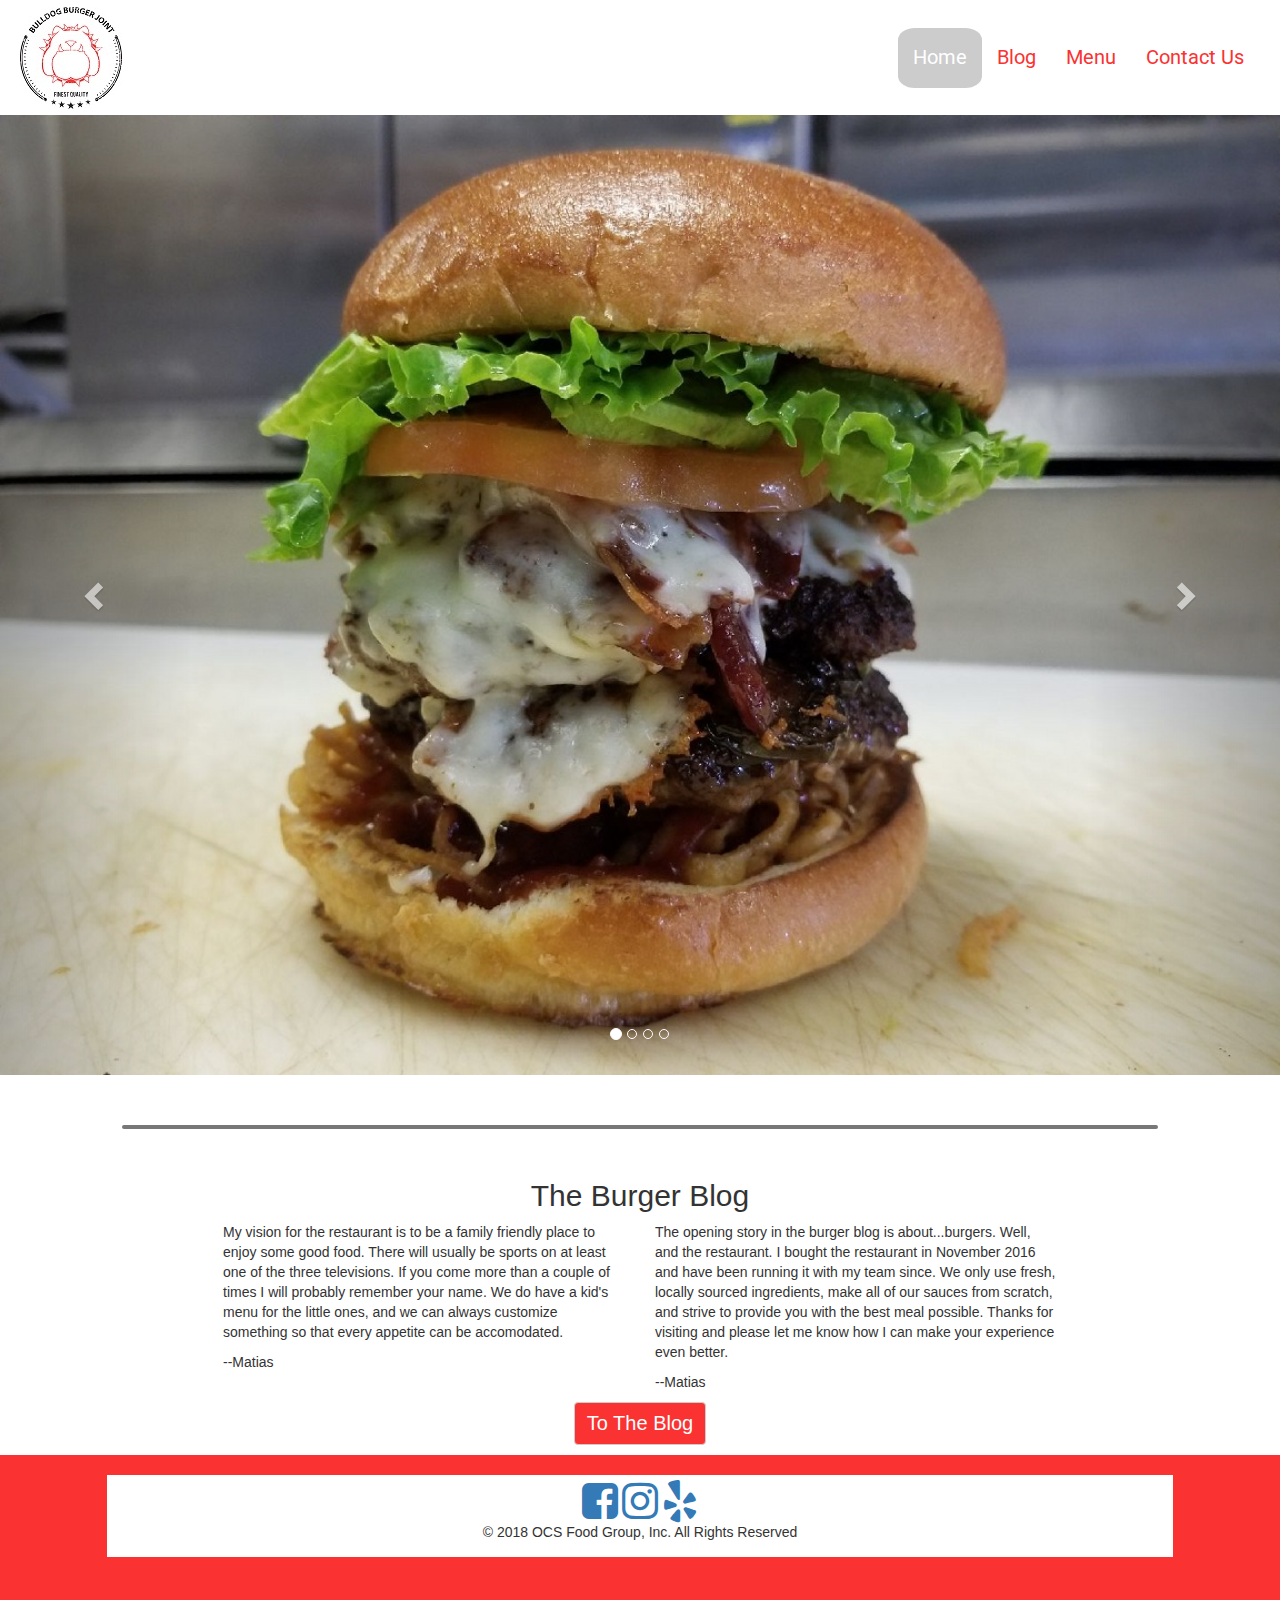
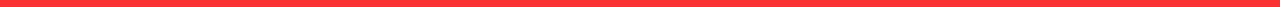
<file: index.html>
<!DOCTYPE html>
<html lang="en">
<head>
	<meta charset="UTF-8">
	<meta name="viewport" content="width=device-width, initial-scale=1.0">
	<title>Bulldog Burger Joint</title>
	<link rel="stylesheet" href="css/reset.css">
	<link rel="stylesheet" href="css/bootstrap.min.css">
	<link rel="stylesheet" href="css/font-awesome.min.css">
	<link rel="stylesheet" href="css/styles.css">
</head>
<body data-spy="scroll" data-target="#navbar-scroll">
	<div class="container-fluid">
		<div id="home" class="row">  <!-- home start-->
			<header>
				<div class="logo">
					<img src="./img/bulldog_logo_sm.jpg" alt="Bulldog Burger Logo">
				</div>
				<nav id="navbar-scroll" class="navbar pull-right">
					<ul class="nav nav-pills" role="tablist">
						<li><a href="#home">Home</a></li>
						<li><a href="#main-blog">Blog</a></li>
						<li><a href="menu.html">Menu</a></li>
						<li><a href="contact.html">Contact Us</a></li>
					</ul>
				</nav>
			</header>
			<div id="carousel-example-generic" class="carousel slide" data-ride="carousel">
			  <!-- Indicators -->
			  <ol class="carousel-indicators">
			    <li data-target="#carousel-example-generic" data-slide-to="0" class="active"></li>
			    <li data-target="#carousel-example-generic" data-slide-to="1"></li>
			    <li data-target="#carousel-example-generic" data-slide-to="2"></li>
					<li data-target="#carousel-example-generic" data-slide-to="3"></li>
			  </ol>

			  <!-- Wrapper for slides -->
			  <div class="carousel-inner" role="listbox">
			    <div class="item active">
			      <img class="img-responsive" src="./img/big_bulldog.jpg" alt="Big Bulldog Burger">
			    </div>
			    <div class="item">
			      <img src="./img/philly_fries.jpg" alt="Philly Cheesesteak Fries">
			    </div>
					<div class="item">
						<img src="./img/big_bulldog_x2.jpg" alt="Two Big Bulldog Burgers">
					</div>
					<div class="item">
						<img src="./img/burger_row_2.jpg" alt="Row of Delicious Burgers">
					</div>
			  </div>

			  <!-- Controls -->
			  <a class="left carousel-control" href="#carousel-example-generic" role="button" data-slide="prev">
			    <span class="glyphicon glyphicon-chevron-left" aria-hidden="true"></span>
			    <span class="sr-only">Previous</span>
			  </a>
			  <a class="right carousel-control" href="#carousel-example-generic" role="button" data-slide="next">
			    <span class="glyphicon glyphicon-chevron-right" aria-hidden="true"></span>
			    <span class="sr-only">Next</span>
			  </a>
			</div>

		</div>  <!-- home end-->
		<div id="main-blog" class="row">  <!-- blog start-->
			<div class="col-md-10 col-sm-10 col-xs-10 col-md-offset 1 col-sm-offset-1 col-xs-offset-1 container-border">
				<h2>The Burger Blog</h2>
				<div class="col-md-5 col-md-offset-1">
					<p>My vision for the restaurant is to be a family friendly place to enjoy some good food. There will usually be sports on at least one of the three televisions. If you come more than a couple of times I will probably remember your name. We do have a kid's menu for the little ones, and we can always customize something so that every appetite can be accomodated.</p>
					<p>--Matias</p>
				</div>
				<div class="col-md-5">
					<p>The opening story in the burger blog is about...burgers. Well, and the restaurant. I bought the restaurant in November 2016 and have been running it with my team since. We only use fresh, locally sourced ingredients, make all of our sauces from scratch, and strive to provide you with the best meal possible. Thanks for visiting and please let me know how I can make your experience even better.</p>
					<p>--Matias</p>
				</div>
				<div class="col-md-12 blog-button-holder">
					<a href="blog.html" class="btn btn-default blog-button" role="button">To The Blog</a>
				</div>
			</div>
		</div>  <!-- blog end-->
		<div id="footer" class="row">  <!--footer start-->
			<div class="col-md-10 col-sm-10 col-xs-10 footer-container">
				<div>
					<a href="https://www.facebook.com/Bulldogburgerjoint/" target="_blank" title="Facebook"><span class="fa fa-facebook-square fa-3x" aria-hidden="true"></span></a>
					<a href="https://www.instagram.com/BulldogBurgerJoint/" target="_blank" title="Instagram"><span class="fa fa-instagram fa-3x" aria-hidden="true"></span></a>
					<a href="https://www.yelp.com/biz/bulldog-burger-bistro-fresno" target="_blank" title="Yelp"><span class="fa fa-yelp fa-3x" aria-hidden="true"></span></a>
					<p class="footer-text">&copy; 2018 OCS Food Group, Inc. All Rights Reserved</p>
				</div>
			</div>
		</div> <!--footer end-->
	</div>
	<!-- javascript	 -->
	<script src="https://ajax.googleapis.com/ajax/libs/jquery/1.11.3/jquery.min.js"></script>
	<script src="js/bootstrap.min.js"></script>
	<script type="text/javascript">
		$(document).ready(function() {
			$('body').scrollspy({target: "#navbar-scroll", offset: 50});
			$(".navbar a").on('click', function(event) {
				if (this.hash !== "") {
					event.preventDefault();
					const hash = this.hash;
					$('html, body').animate({
						scrollTop: $(hash).offset().top
					}, 800, function(){
						window.location.hash = hash;
					});
				}
			});
		});
	</script>
</body>
</html>
</file>
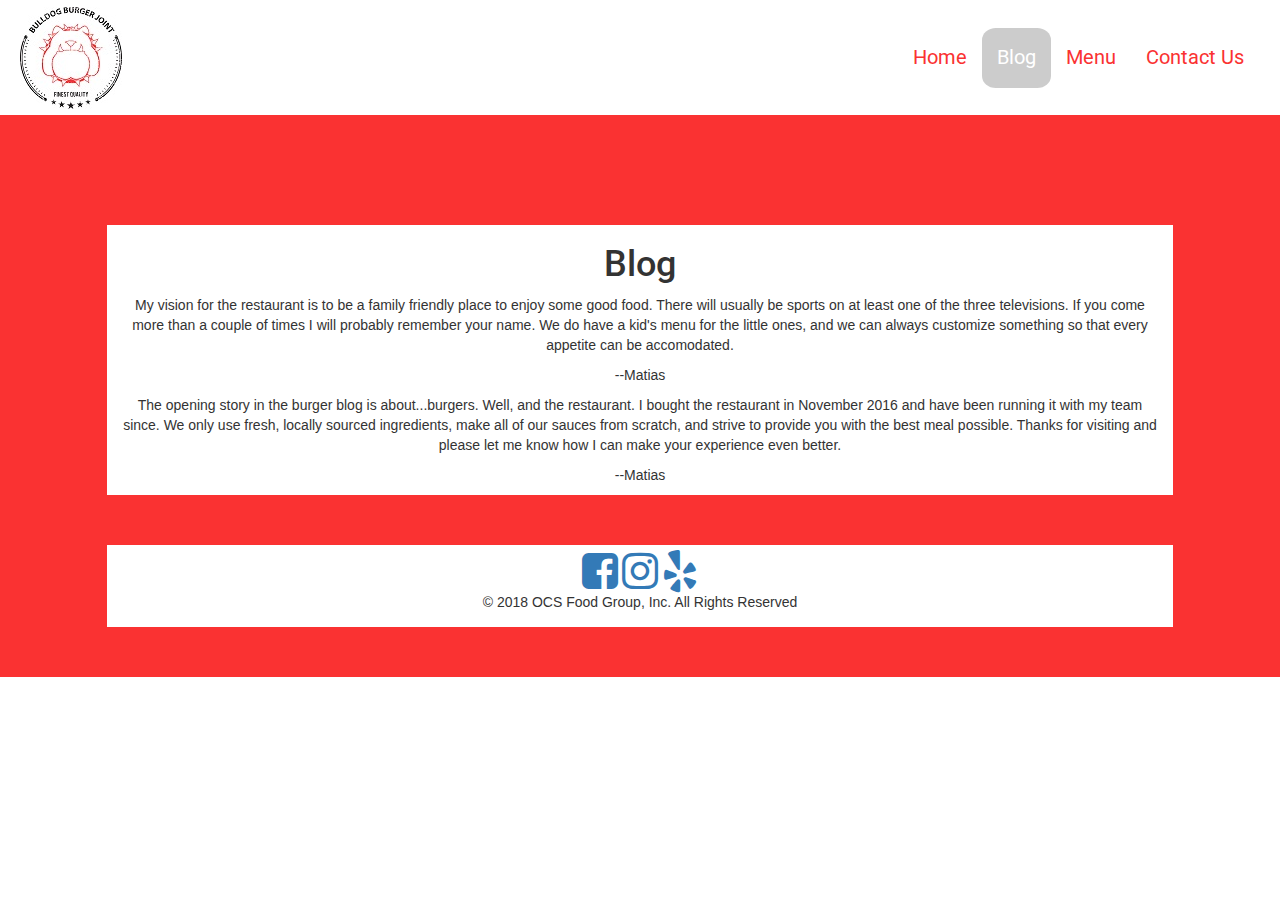
<file: blog.html>
<!DOCTYPE html>
<html lang="en">
<head>
	<meta charset="UTF-8">
	<meta name="viewport" content="width=device-width, initial-scale=1.0">
	<title>Bulldog Burger Joint - Blog</title>
	<link rel="stylesheet" href="css/reset.css">
	<link rel="stylesheet" href="css/bootstrap.min.css">
	<link rel="stylesheet" href="css/font-awesome.min.css">
	<link rel="stylesheet" href="css/styles.css">
</head>
<body data-spy="scroll" data-target="#navbar-scroll">
	<div class="container-fluid">
		<div id="home" class="row">  <!-- home start-->
			<header>
				<div class="logo">
					<img src="./img/bulldog_logo_sm.jpg" alt="Bulldog Burger Logo">
				</div>
				<nav id="navbar-scroll" class="navbar pull-right">
					<ul class="nav nav-pills" role="tablist">
						<li><a href="index.html">Home</a></li>
						<li><a href="#blog">Blog</a></li>
						<li><a href="menu.html">Menu</a></li>
						<li><a href="contact.html">Contact Us</a></li>
					</ul>
				</nav>
			</header>
		</div>  <!-- home end-->
		<div id="blog" class="row">  <!--blog start-->
			<div class="col-md-10 col-sm-10 col-xs-10 section-container">
				<div>
					<h2 class="section-header">Blog</h2>
						<section>
							<article>
								<p>My vision for the restaurant is to be a family friendly place to enjoy some good food. There will usually be sports on at least one of the three televisions. If you come more than a couple of times I will probably remember your name. We do have a kid's menu for the little ones, and we can always customize something so that every appetite can be accomodated.</p>
								<p>--Matias</p>
							</article>
	  					<article>
					  	  <p>The opening story in the burger blog is about...burgers. Well, and the restaurant. I bought the restaurant in November 2016 and have been running it with my team since. We only use fresh, locally sourced ingredients, make all of our sauces from scratch, and strive to provide you with the best meal possible. Thanks for visiting and please let me know how I can make your experience even better.</p>
								<p>--Matias</p>
	 					 	</article>
	 					</section>
				</div>
			</div>
		</div>  <!-- blog end-->
		<div id="footer" class="row">  <!--footer start-->
			<div class="col-md-10 col-sm-10 col-xs-10 footer-container">
				<div>
					<a href="https://www.facebook.com/Bulldogburgerjoint/" target="_blank" title="Facebook"><span class="fa fa-facebook-square fa-3x" aria-hidden="true"></span></a>
					<a href="https://www.instagram.com/BulldogBurgerJoint/" target="_blank" title="Instagram"><span class="fa fa-instagram fa-3x" aria-hidden="true"></span></a>
					<a href="https://www.yelp.com/biz/bulldog-burger-bistro-fresno" target="_blank" title="Yelp"><span class="fa fa-yelp fa-3x" aria-hidden="true"></span></a>
					<p class="footer-text">&copy; 2018 OCS Food Group, Inc. All Rights Reserved</p>
				</div>
			</div>
		</div> <!--footer end-->
	</div>
	<!-- javascript	 -->
	<script src="https://ajax.googleapis.com/ajax/libs/jquery/1.11.3/jquery.min.js"></script>
	<script src="js/bootstrap.min.js"></script>
	<script type="text/javascript">
		$(document).ready(function() {
			$('body').scrollspy({target: "#navbar-scroll", offset: 50});
			$(".navbar a").on('click', function(event) {
				if (this.hash !== "") {
					event.preventDefault();
					const hash = this.hash;
					$('html, body').animate({
						scrollTop: $(hash).offset().top
					}, 800, function(){
						window.location.hash = hash;
					});
				}
			});
		});
	</script>
</body>
</html>
</file>
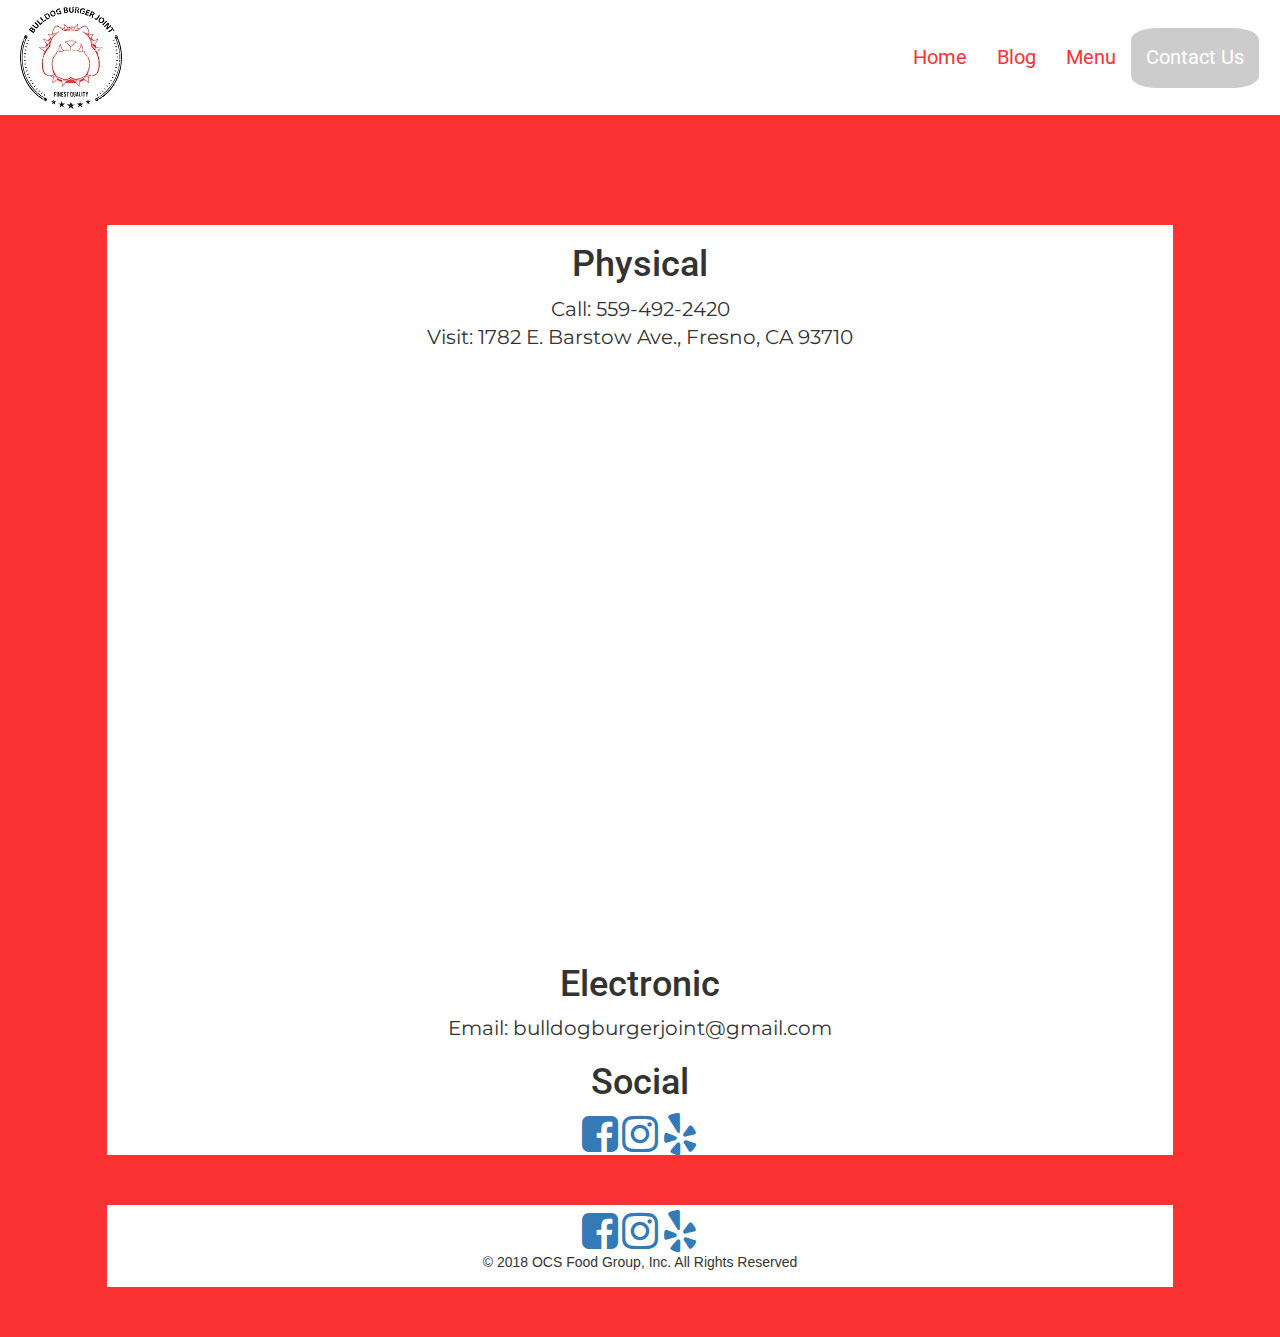
<file: contact.html>
<!DOCTYPE html>
<html lang="en">
<head>
	<meta charset="UTF-8">
	<meta name="viewport" content="width=device-width, initial-scale=1.0">
	<title>Bulldog Burger Joint - Contact</title>
	<link rel="stylesheet" href="css/reset.css">
	<link rel="stylesheet" href="css/bootstrap.min.css">
	<link rel="stylesheet" href="css/font-awesome.min.css">
	<link rel="stylesheet" href="css/styles.css">
</head>
<body data-spy="scroll" data-target="#navbar-scroll">
	<div class="container-fluid">
		<div id="home" class="row">  <!-- home start-->
			<header>
				<div class="logo">
					<a href="index.html"><img src="./img/bulldog_logo_sm.jpg" alt="Bulldog Burger Logo"></a>
				</div>
				<nav id="navbar-scroll" class="navbar pull-right">
					<ul class="nav nav-pills" role="tablist">
						<li><a href="index.html">Home</a></li>
						<li><a href="blog.html">Blog</a></li>
						<li><a href="menu.html">Menu</a></li>
						<li><a href="#contact">Contact Us</a></li>
					</ul>
				</nav>
			</header>
		</div>  <!-- home end-->
		<div id="contact" class="row">  <!-- contact start-->
			<div class="col-md-10 col-sm-10 col-xs-10 section-container">
				<div>
					<h2 class="section-header">Physical</h2>
					<ul class="contact-list">
						<li class="contact-list-item">Call: 559-492-2420</li>
						<li class="contact-list-item">Visit: 1782 E. Barstow Ave., Fresno, CA  93710</li>
					</ul>
					<map role="application" class="embed-responsive embed-responsive-16by9">
						<iframe src="https://www.google.com/maps/embed?pb=!1m18!1m12!1m3!1d3194.079235007989!2d-119.75683788470967!3d36.81662117994514!2m3!1f0!2f0!3f0!3m2!1i1024!2i768!4f13.1!3m3!1m2!1s0x80945d107b8aff8d%3A0xf4ea3cab699bef00!2s1782+E+Barstow+Ave%2C+Fresno%2C+CA+93710!5e0!3m2!1sen!2sus!4v1536946566204" width="600" height="450" frameborder="0" class="embed-responsive-item" style="border:0" allowfullscreen></iframe>
					</map>
				</div>
				<div>
					<h2 class="section-header">Electronic</h2>
					<ul class="contact-list">
						<li class="contact-list-item">Email: bulldogburgerjoint@gmail.com</li>
					</ul>
				</div>
				<div>
					<h2 class="section-header">Social</h2>
					<a href="https://www.facebook.com/Bulldogburgerjoint/" target="_blank" title="Facebook"><span class="fa fa-facebook-square fa-3x" aria-hidden="true"></span></a>
					<a href="https://www.instagram.com/BulldogBurgerJoint/" target="_blank" title="Instagram"><span class="fa fa-instagram fa-3x" aria-hidden="true"></span></a>
					<a href="https://www.yelp.com/biz/bulldog-burger-bistro-fresno" target="_blank" title="Yelp"><span class="fa fa-yelp fa-3x" aria-hidden="true"></span></a>
				</div>
			</div>
		</div>  <!-- contact end-->
		<div id="footer" class="row">  <!--footer start-->
			<div class="col-md-10 col-sm-10 col-xs-10 footer-container">
				<div>
					<a href="https://www.facebook.com/Bulldogburgerjoint/" target="_blank" title="Facebook"><span class="fa fa-facebook-square fa-3x" aria-hidden="true"></span></a>
					<a href="https://www.instagram.com/BulldogBurgerJoint/" target="_blank" title="Instagram"><span class="fa fa-instagram fa-3x" aria-hidden="true"></span></a>
					<a href="https://www.yelp.com/biz/bulldog-burger-bistro-fresno" target="_blank" title="Yelp"><span class="fa fa-yelp fa-3x" aria-hidden="true"></span></a>
					<p class="footer-text">&copy; 2018 OCS Food Group, Inc. All Rights Reserved</p>
				</div>
			</div>
		</div> <!--footer end-->
	</div>
	<!-- javascript	 -->
	<script src="https://ajax.googleapis.com/ajax/libs/jquery/1.11.3/jquery.min.js"></script>
	<script src="js/bootstrap.min.js"></script>
	<script type="text/javascript">
		$(document).ready(function() {
			$('body').scrollspy({target: "#navbar-scroll", offset: 50});
			$(".navbar a").on('click', function(event) {
				if (this.hash !== "") {
					event.preventDefault();
					const hash = this.hash;
					$('html, body').animate({
						scrollTop: $(hash).offset().top
					}, 800, function(){
						window.location.hash = hash;
					});
				}
			});
		});
	</script>
</body>
</html>
</file>
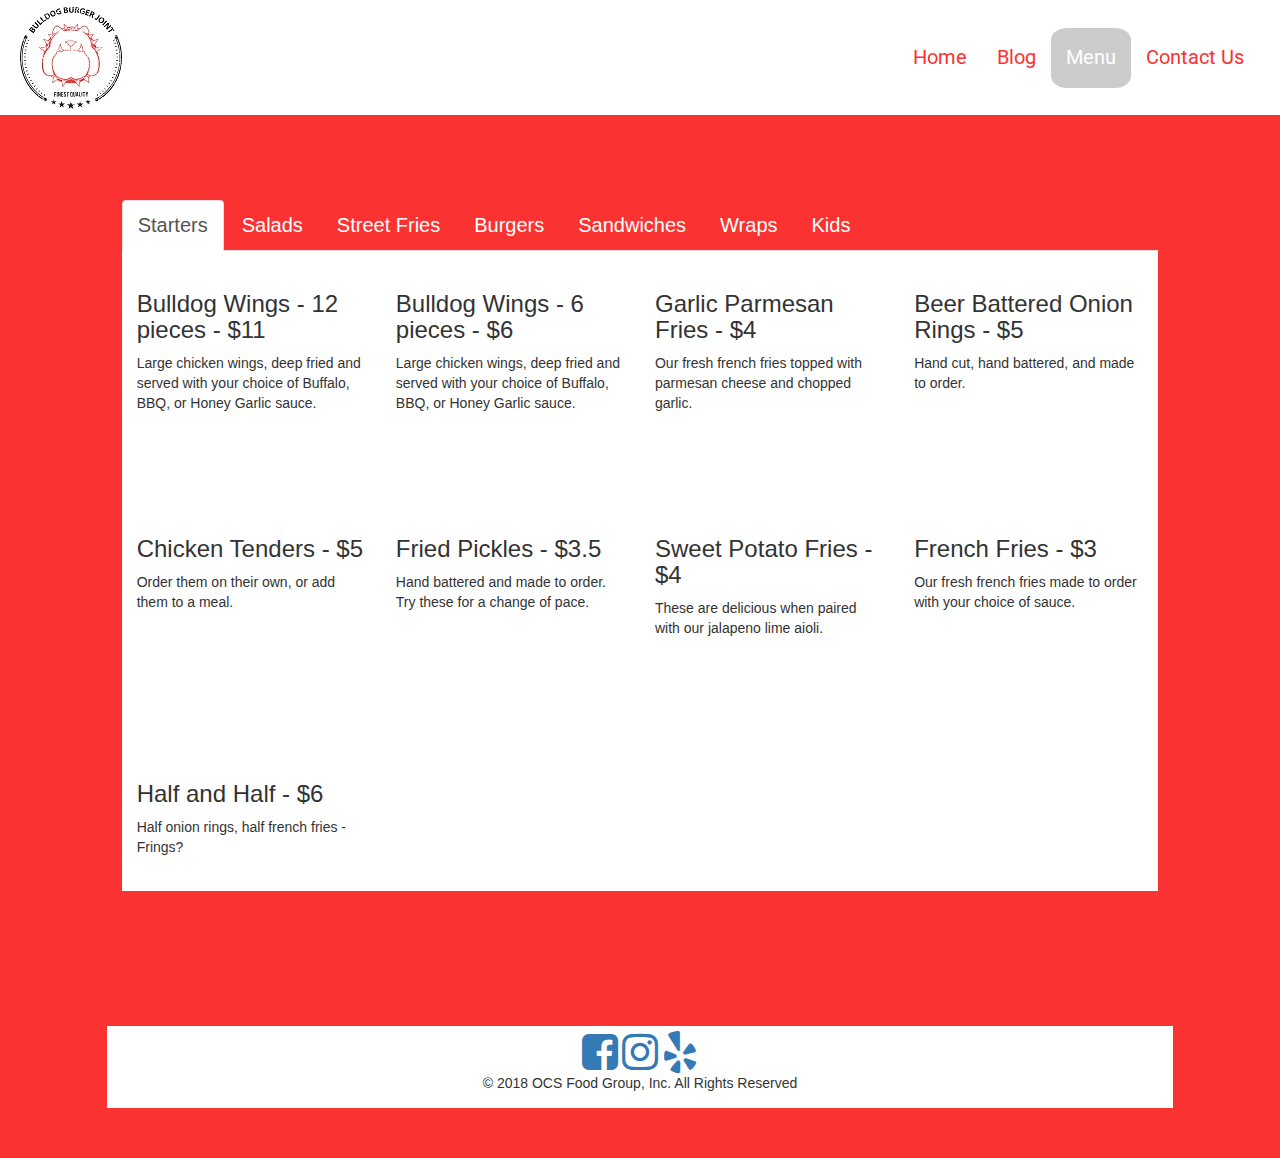
<file: menu.html>
<!DOCTYPE html>
<html lang="en">
<head>
	<meta charset="UTF-8">
	<meta name="viewport" content="width=device-width, initial-scale=1.0">
	<title>Bulldog Burger Joint - Menu</title>
	<link rel="stylesheet" href="css/reset.css">
	<link rel="stylesheet" href="css/bootstrap.min.css">
	<link rel="stylesheet" href="css/font-awesome.min.css">
	<link rel="stylesheet" href="css/styles.css">
</head>
<body data-spy="scroll" data-target="#navbar-scroll">
	<div class="container-fluid">
		<div id="home" class="row">  <!-- home start-->
			<header>
				<div class="logo">
					<img src="./img/bulldog_logo_sm.jpg" alt="Bulldog Burger Logo">
				</div>
				<nav id="navbar-scroll" class="navbar pull-right">
					<ul class="nav nav-pills" role="tablist">
						<li><a href="index.html">Home</a></li>
						<li><a href="blog.html">Blog</a></li>
						<li><a href="#menu">Menu</a></li>
						<li><a href="contact.html">Contact Us</a></li>
					</ul>
				</nav>
			</header>
		</div>  <!--home end-->
		<div id="menu" class="row">  <!-- menu start-->
			<div class="col-md-10 col-sm-10 col-xs-10 tab-container">
				<!-- Nav tabs -->
					<ul class="nav nav-tabs" role="tablist">
						<li role="presentation" class="active"><a href="#starters" aria-controls="starters" role="tab" data-toggle="tab">Starters</a></li>
						<li role="presentation"><a href="#salads" aria-controls="salads" role="tab" data-toggle="tab">Salads</a></li>
						<li role="presentation"><a href="#fries" aria-controls="fries" role="tab" data-toggle="tab">Street Fries</a></li>
						<li role="presentation"><a href="#burgers" aria-controls="burgers" role="tab" data-toggle="tab">Burgers</a></li>
						<li role="presentation"><a href="#sandwiches" aria-controls="sandwiches" role="tab" data-toggle="tab">Sandwiches</a></li>
						<li role="presentation"><a href="#wraps" aria-controls="wraps" role="tab" data-toggle="tab">Wraps</a></li>
						<li role="presentation"><a href="#kids" aria-controls="kids" role="tab" data-toggle="tab">Kids</a></li>
					</ul>

					<!-- Tab panes -->
					<div class="tab-content">
						<div role="tabpanel" class="tab-pane active" id="starters">
							<div class="col-sm-3">
								<h3>Bulldog Wings - 12 pieces - $11</h3>
								<p>Large chicken wings, deep fried and served with your choice of Buffalo, BBQ, or Honey Garlic sauce.</p>
							</div>
							<div class="col-sm-3">
								<h3>Bulldog Wings - 6 pieces - $6</h3>
								<p>Large chicken wings, deep fried and served with your choice of Buffalo, BBQ, or Honey Garlic sauce.</p>
							</div>
							<div class="col-sm-3">
								<h3>Garlic Parmesan Fries - $4</h3>
								<p>Our fresh french fries topped with parmesan cheese and chopped garlic.</p>
							</div>
							<div class="col-sm-3">
								<h3>Beer Battered Onion Rings - $5</h3>
								<p>Hand cut, hand battered, and made to order.</p>
							</div>
							<div class="col-sm-3">
								<h3>Chicken Tenders - $5</h3>
								<p>Order them on their own, or add them to a meal.</p>
							</div>
							<div class="col-sm-3">
								<h3>Fried Pickles - $3.5</h3>
								<p>Hand battered and made to order. Try these for a change of pace.</p>
							</div>
							<div class="col-sm-3">
								<h3>Sweet Potato Fries - $4</h3>
								<p>These are delicious when paired with our jalapeno lime aioli.</p>
							</div>
							<div class="col-sm-3">
								<h3>French Fries - $3</h3>
								<p>Our fresh french fries made to order with your choice of sauce.</p>
							</div>
							<div class="col-sm-3">
								<h3>Half and Half - $6</h3>
								<p>Half onion rings, half french fries - Frings?</p>
							</div>
						</div>
						<div role="tabpanel" class="tab-pane" id="salads">
							<div class="col-sm-3">
								<h3>Bulldog Steak - $9.5</h3>
								<p>Brisket, bacon, bleu cheese, onion straws, lettuce, avocado, cherry tomatoes, and bell peppers.</p>
							</div>
							<div class="col-sm-3">
								<h3>Chicken Cobb - $8.5</h3>
								<p>Grilled or breaded chicken breast, bacon, bleu cheese, chopped egg, avocado, lettuce, cherry tomotoes, red onion, and brioche croutons.</p>
							</div>
							<div class="col-sm-3">
								<h3>Chicken Caeser - $8</h3>
								<p>Grilled chicken breast, romaine lettuce, parmesan cheese, cherry tomatoes, and brioche croutons.</p>
							</div>
							<div class="col-sm-3">
								<h3>Dressings</h3>
								<p>Choose from Ranch, Blue Cheese, Balsamic Viniagrette, or Caeser to enjoy with your salad.</p>
							</div>
						</div>
						<div role="tabpanel" class="tab-pane" id="fries">
							<div class="col-sm-3">
								<h3>What are Street Fries?</h3>
								<p>Street fries are a meal, served on a bed of french fries. Choose one of our 5 delicious options for a real treat!</p>
							</div>
							<div class="col-sm-3">
								<h3>Philly Cheese - $9</h3>
								<p>Philly steak, grilled peppers, mushrooms, and onions, provolone and American cheeses.</p>
							</div>
							<div class="col-sm-3">
								<h3>Big Tex - $9</h3>
								<p>Brisket, grilled onions, BBQ sauce, cheddar and American cheeses.</p>
							</div>
							<div class="col-sm-3">
								<h3>Baja Chicken - $9</h3>
								<p>Chicken breast, grilled onions, peppers, and jalapenos, sriracha aioli, avocado, and papperjack cheese.</p>
							</div>
							<div class="col-sm-3">
								<h3>Pastrami - $9</h3>
								<p>Pastrami, grilled onions, mushrooms, and American cheese.</p>
							</div>
							<div class="col-sm-3">
								<h3>Pizza - $9</h3>
								<p>Pepperoni, pizza sauce, and provolone cheese.</p>
							</div>
						</div>
						<div role="tabpanel" class="tab-pane" id="burgers">
							<div class="col-sm-3">
								<h3>Big Bulldog - $13</h3>
								<p>Two 1/3 pound all beef patties, bacon, pastrami, cheddar and American cheeses, lettuce, tomato, pickles, mayo and mustard on a buttery brioche bun.</p>
							</div>
							<div class="col-sm-3">
								<h3>Baby Bulldog - $11</h3>
								<p>The same ingredients as the Big Bulldog, but with one all beef patty.</p>
							</div>
							<div class="col-sm-3">
								<h3>The Cowboy - $9.5</h3>
								<p>Bacon, pepperjack cheese, sauteed jalapenos, onion straws, lettuce, tomato and BBQ sauce on a buttery brioche bun.</p>
							</div>
							<div class="col-sm-3">
								<h3>Bacon Bleu - $9</h3>
								<p>Bacon, bleu and American cheeses, Dijon mustard, mayo, lettuce and tomato on a buttery brioche bun.</p>
							</div>
							<div class="col-sm-3">
								<h3>Shroomy Swiss - $9</h3>
								<p>Sauteed mushrooms, Swiss cheese, lettuce and tomato on a buttery brioche bun.</p>
							</div>
							<div class="col-sm-3">
								<h3>Cheeseburger - $8</h3>
								<p>American cheese, mustard, mayo, pickles, lettuce and tomato on a buttery brioche bun.</p>
							</div>
						</div>
						<div role="tabpanel" class="tab-pane" id="sandwiches">
							<div class="col-sm-3">
								<h3>Cali Chicken - $9</h3>
								<p>Grilled chicken breast, avocado, red onion, lettuce, tomato, and sriracha aioli on a buttery brioche bun.</p>
							</div>
							<div class="col-sm-3">
								<h3>Buffalo Chicken - $9</h3>
								<p>Deep fried chicken breast, bacon, bleu cheese, onion straws, lettuce, tomato, ranch, and mayo on a buttery brioche bun.</p>
							</div>
							<div class="col-sm-3">
								<h3>Chicago Pastrami - $10</h3>
								<p>Pastrami, cheddar and pepperjack cheeses, pepperoncinis, pickles, tomato, and mustard on a buttery wheat poppyseed bun.</p>
							</div>
							<div class="col-sm-3">
								<h3>Hot Beef Ortega Melt - $10</h3>
								<p>Brisket, cheddar and pepperjack cheeses, Ortega chiles, pickles, tomato, mayo, and mustard on a buttery wheat poppyseed bun.</p>
							</div>
							<div class="col-sm-3">
								<h3>The Veggie - $8.5</h3>
								<p>Veggie patty, pepperjack cheese, avocado, tomato, lettuce, red onion, pickles, pepperoncinis, mato ,and mustard on a buttery wheat poppyseed bun.</p>
							</div>
						</div>
						<div role="tabpanel" class="tab-pane" id="wraps">
							<div class="col-sm-3">
								<h3>Chicken Bacon Avocado - $8.5</h3>
								<p>Grilled chicken breast, bacon, avocado, parmesan and cheddar cheeses, lettuce, tomato, and ranch dressing.</p>
							</div>
							<div class="col-sm-3">
								<h3>Sriracha Chicken - $8.5</h3>
								<p>Grilled chicken breast, cheddar and pepperjack cheeses, avocado, onion straws, lettuce, tomato, and sriracha aioli.</p>
							</div>
							<div class="col-sm-3">
								<h3>Chicken Caeser - $8</h3>
								<p>Grilled chicken breast, parmesan cheese, romaine lettuce, cherry tomatoes, and Caeser dressing.</p>
							</div>
							<div class="col-sm-3">
								<h3>Buffalo Chicken - $8.5</h3>
								<p>Breaded chicken breast, bleu cheese, onion straws, lettuce, tomato, and ranch dressing.</p>
							</div>
						</div>
						<div role="tabpanel" class="tab-pane" id="kids">
							<div class="col-sm-3">
								<h3>Kids Menu Items</h3>
								<p>All kids menu items are served with fries and a drink. This menu is available for our guests who are 12 and under.</p>
							</div>
							<div class="col-sm-3">
								<h3>Cheeseburger - $5</h3>
								<p>Cheeseburger with all the regular fixings. Or not. You choose.</p>
							</div>
							<div class="col-sm-3">
								<h3>Chicken Tenders - $4</h3>
								<p>Chicken tenders and fries? Yes please.</p>
							</div>
							<div class="col-sm-3">
								<h3>Grilled Cheese - $4</h3>
								<p>A simple classic, done the Bulldog way.</p>
							</div>
						</div>
					</div>
				</div>
			</div>  <!--menu end-->
			<div id="footer" class="row">  <!--footer start-->
				<div class="col-md-10 col-sm-10 col-xs-10 footer-container">
					<div>
						<a href="https://www.facebook.com/Bulldogburgerjoint/" target="_blank" title="Facebook"><span class="fa fa-facebook-square fa-3x" aria-hidden="true"></span></a>
						<a href="https://www.instagram.com/BulldogBurgerJoint/" target="_blank" title="Instagram"><span class="fa fa-instagram fa-3x" aria-hidden="true"></span></a>
						<a href="https://www.yelp.com/biz/bulldog-burger-bistro-fresno" target="_blank" title="Yelp"><span class="fa fa-yelp fa-3x" aria-hidden="true"></span></a>
						<p class="footer-text">&copy; 2018 OCS Food Group, Inc. All Rights Reserved</p>
					</div>
				</div>
			</div> <!--footer end-->
		</div>
	<!-- javascript	 -->
	<script src="https://ajax.googleapis.com/ajax/libs/jquery/1.11.3/jquery.min.js"></script>
	<script src="js/bootstrap.min.js"></script>
	<script type="text/javascript">
		$(document).ready(function() {
			$('a[href="#starters"]').click(function (e) {
				e.preventDefault()
				$(this).tab('show')
				})
			$('a[href="#salads"]').click(function (e) {
				e.preventDefault()
				$(this).tab('show')
			})
			$('a[href="#fries"]').click(function (e) {
				e.preventDefault()
				$(this).tab('show')
			})
			$('a[href="#burgers"]').click(function (e) {
				e.preventDefault()
				$(this).tab('show')
			})
			$('a[href="#sandwiches"]').click(function (e) {
				e.preventDefault()
				$(this).tab('show')
			})
			$('a[href="#wraps"]').click(function (e) {
				e.preventDefault()
				$(this).tab('show')
			})
			$('a[href="#kids"]').click(function (e) {
				e.preventDefault()
				$(this).tab('show')
			})
			$('body').scrollspy({target: "#navbar-scroll", offset: 50});
			$(".navbar a").on('click', function(event) {
				if (this.hash !== "") {
					event.preventDefault();
					const hash = this.hash;
					$('html, body').animate({
						scrollTop: $(hash).offset().top
					}, 800, function(){
						window.location.hash = hash;
					});
				}
			});
		});
	</script>
</body>
</html>
</file>
<file: css/styles.css>
@import url('https://fonts.googleapis.com/css?family=Montserrat:400,500|Roboto:400,700');

/* variables */

:root {
  --roboto: 'Roboto', sans-serif;
  --montserrat: 'Montserrat', sans-serif;
  --bulldogwhite: #fff;
  --bulldogred: #fa3232;
  --bulldogblack: #231f20;
  --light-shadow: rgba(0, 0, 0, .2);
  --dark-shadow: rgba(0, 0, 0, .6);
}

/* OOCSS */

.section-container {
  margin-top: 225px;
  margin-bottom: 30px;
  text-align: center;
  background: var(--bulldogwhite);
}

.section-header {
  font-family: var(--roboto);
  font-size: 36px;
}

/* styles */

body {
  background: var(--bulldogwhite);
  position: relative;
}

header {
  position: fixed;
  top: 0;
  left: 0;
  z-index: 99999;
  width: 100%;
  height: 115px;
  padding: 0 20px;
  display: flex;
  justify-content: space-between;
  align-items: center;
  background-color: var(--bulldogwhite);
}

.navbar {
  margin-bottom: 0;
}

.navbar li,
.navbar a {
  height: 60px;
  margin: 0;
  color: var(--bulldogred);
  font-family: var(--roboto);
  font-size: 20px;
}

.nav-pills > li > a {
  border-radius: 20%;
  display: flex;
  align-items: center;
}

.nav-pills > li.active > a,
.nav-pills > li.active > a:focus,
.nav-pills > li.active > a:hover,
.nav > li > a:hover {
  background: var(--light-shadow);
}

.nav-pills > li + li {
  margin-left: 0;
}

.logo {
  display: inline-block;
}

#carousel-example-generic {
  margin-top: 115px;
}

.carousel-inner > .item > img {
  width: 100%;
}

#blog, #menu, #contact, #footer {
  background: var(--bulldogred);
  display: flex;
  align-items: center;
  justify-content: center;
}

#menu {
  flex-direction: column;
  padding: 50px 0 0 0;
}

.container-border::before {
  content: '';
  background: #777;
  height: 4px;
  display: block;
  border-radius: 2px;
  margin-top: 50px;
  margin-bottom: 50px;
}

.container-border > h2 {
  text-align: center;
}

.blog-button-holder {
  display: flex;
  justify-content: center;
  padding-bottom: 10px;
}

.blog-button {
  background-color: var(--bulldogred);
  color: var(--bulldogwhite);
  display: inline-block;
  font-size: 20px;
}

.contact-list-item {
  font-family: var(--montserrat);
  font-size: 20px;
}

.tab-container {
  margin-top: 150px;
}

.tab-container a {
  color: var(--bulldogwhite);
}

.tab-container a:hover {
  color: var(--bulldogblack);
}

.tab-content {
  background: var(--bulldogwhite);
  height: 640px;
}

.tab-pane {
  padding: 20px 0;
}

.tab-pane > div {
  height: 245px;
}

.nav-tabs {
  font-size: 20px;
}

.footer-container {
  margin-top: 20px;
  margin-bottom: 50px;
  text-align: center;
  background: var(--bulldogwhite);
  padding: 5px;
}

@media screen and (max-width: 813px) {
  .tab-content {
    height: 720px;
  }
  .tab-pane > div {
    height: 280px;
  }
}

@media screen and (max-width: 767px) {
  .tab-content {
    height: 100%;
  }
  .tab-pane > div {
    height: 100px;
  }
}

@media screen and (max-width: 700px) {
  header {
    flex-direction: column;
    height: 175px;
  }
  .nav-pills > li > a {
    padding: 5px;
  }
  #carousel-example-generic {
    margin-top: 175px;
  }
}

@media screen and (max-width: 340px) {
  .nav-pills > li > a {
    padding: 1px;
  }
}
</file>
